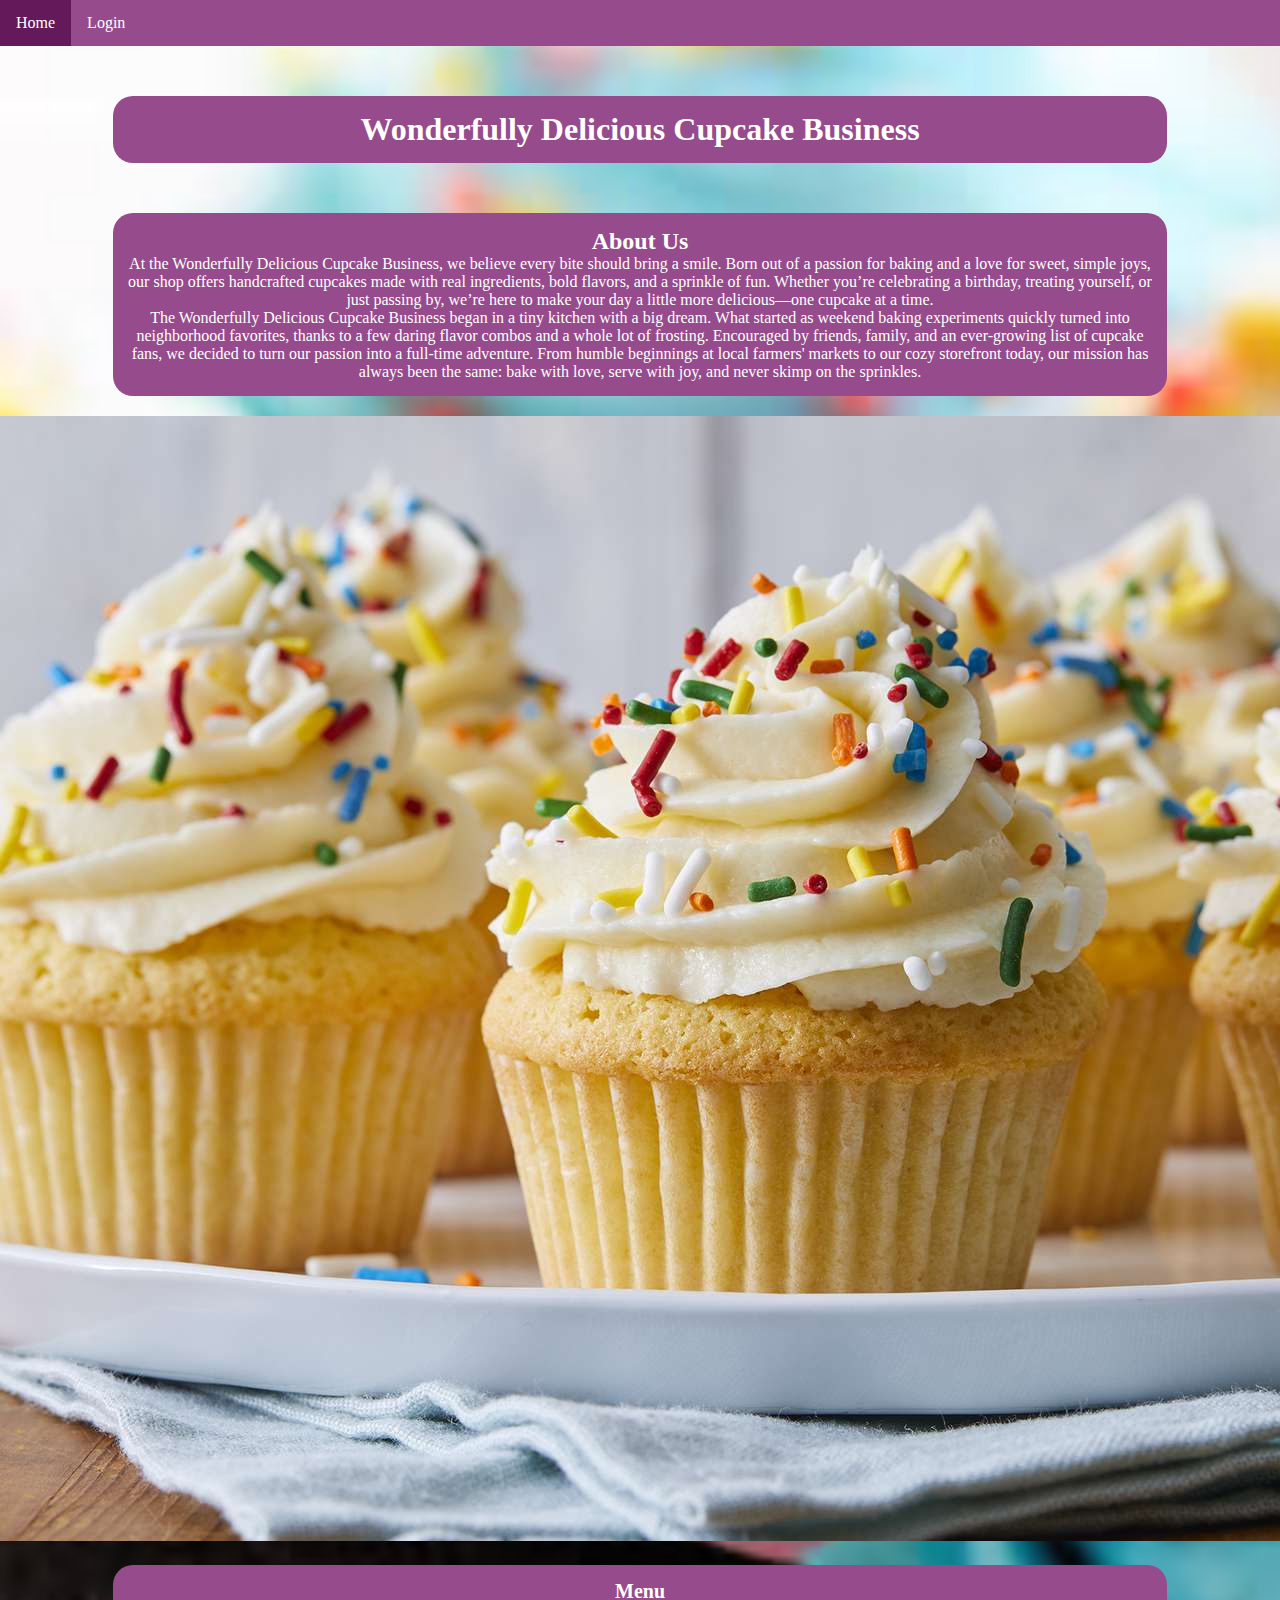
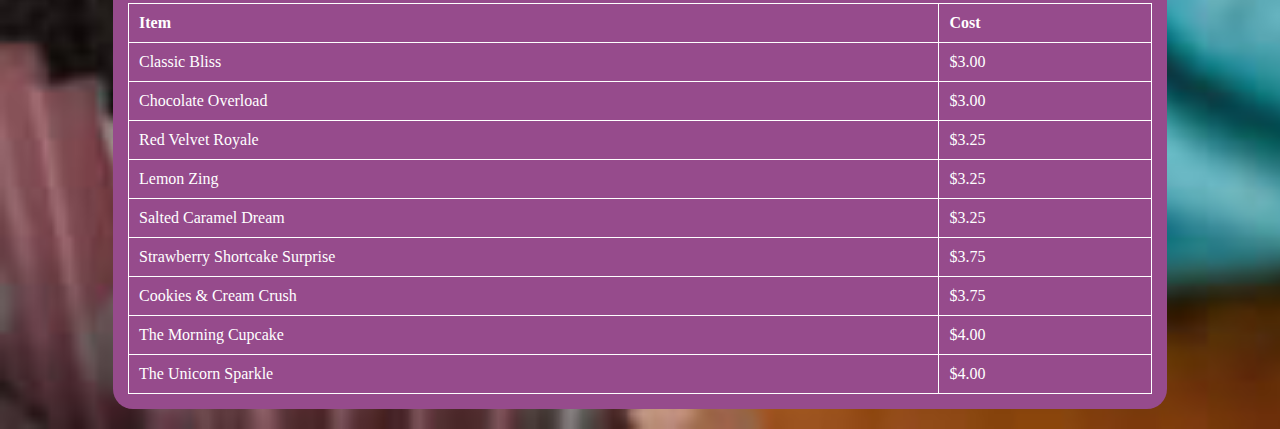
<file: index.html>
<!DOCTYPE html>
<html lang="en-US">
	<head>
		<title>WDCB Cupcakes | Home</title>
		<meta charset="UTF-8">
		<meta name="description" content="Final website project for intro to html">
		<meta name="keywords" content="html, website, class, project">
		<meta name="author" content="Class Student">
		<meta name="viewport" content="width=device-width, initial-scale=1.0">
		<link rel="stylesheet" href="styles.css">
	</head>
	<body>
		<div class="navbar">
			<ul>
				<li><a href="index.html">Home</a></li>
				<li><a href="login.html">Login</a></li>
			</ul>
		</div>
		
		<div class="title">
			<h1>Wonderfully Delicious Cupcake Business</h1>
		</div>
		
		<div id="about-us">
			<h2>About Us</h2>
			<p>At the Wonderfully Delicious Cupcake Business, we believe every bite should bring a smile. Born out of a passion for baking and a love for sweet, simple joys, our shop offers handcrafted cupcakes made with real ingredients, bold flavors, and a sprinkle of fun. Whether you’re celebrating a birthday, treating yourself, or just passing by, we’re here to make your day a little more delicious—one cupcake at a time.</p>
			<p>The Wonderfully Delicious Cupcake Business began in a tiny kitchen with a big dream. What started as weekend baking experiments quickly turned into neighborhood favorites, thanks to a few daring flavor combos and a whole lot of frosting. Encouraged by friends, family, and an ever-growing list of cupcake fans, we decided to turn our passion into a full-time adventure. From humble beginnings at local farmers' markets to our cozy storefront today, our mission has always been the same: bake with love, serve with joy, and never skimp on the sprinkles.</p>
		</div>
		


<img src="cupcakes.jpg" alt="cupcakes">





		<div class="menu-table">
			<table>
				<caption style="font-size: 20px; font-weight: 600;">Menu</caption>
				<tr>
					<th>Item</th>
					<th>Cost</th>
				</tr>
				<tr>
					<td>Classic Bliss</td>
					<td>$3.00</td>
				</tr>
				<tr>
					<td>Chocolate Overload</td>
					<td>$3.00</td>
				</tr>
				<tr>
					<td>Red Velvet Royale</td>
					<td>$3.25</td>
				</tr>
				<tr>
					<td>Lemon Zing</td>
					<td>$3.25</td>
				</tr>
				<tr>
					<td>Salted Caramel Dream</td>
					<td>$3.25</td>
				</tr>
				<tr>
					<td>Strawberry Shortcake Surprise</td>
					<td>$3.75</td>
				</tr>
				<tr>
					<td>Cookies & Cream Crush</td>
					<td>$3.75</td>
				</tr>
				<tr>
					<td>The Morning Cupcake</td>
					<td>$4.00</td>
				</tr>
				<tr>
					<td>The Unicorn Sparkle</td>
					<td>$4.00</td>
				</tr>
			</table>
		</div>
	</body>
</html>
</file>
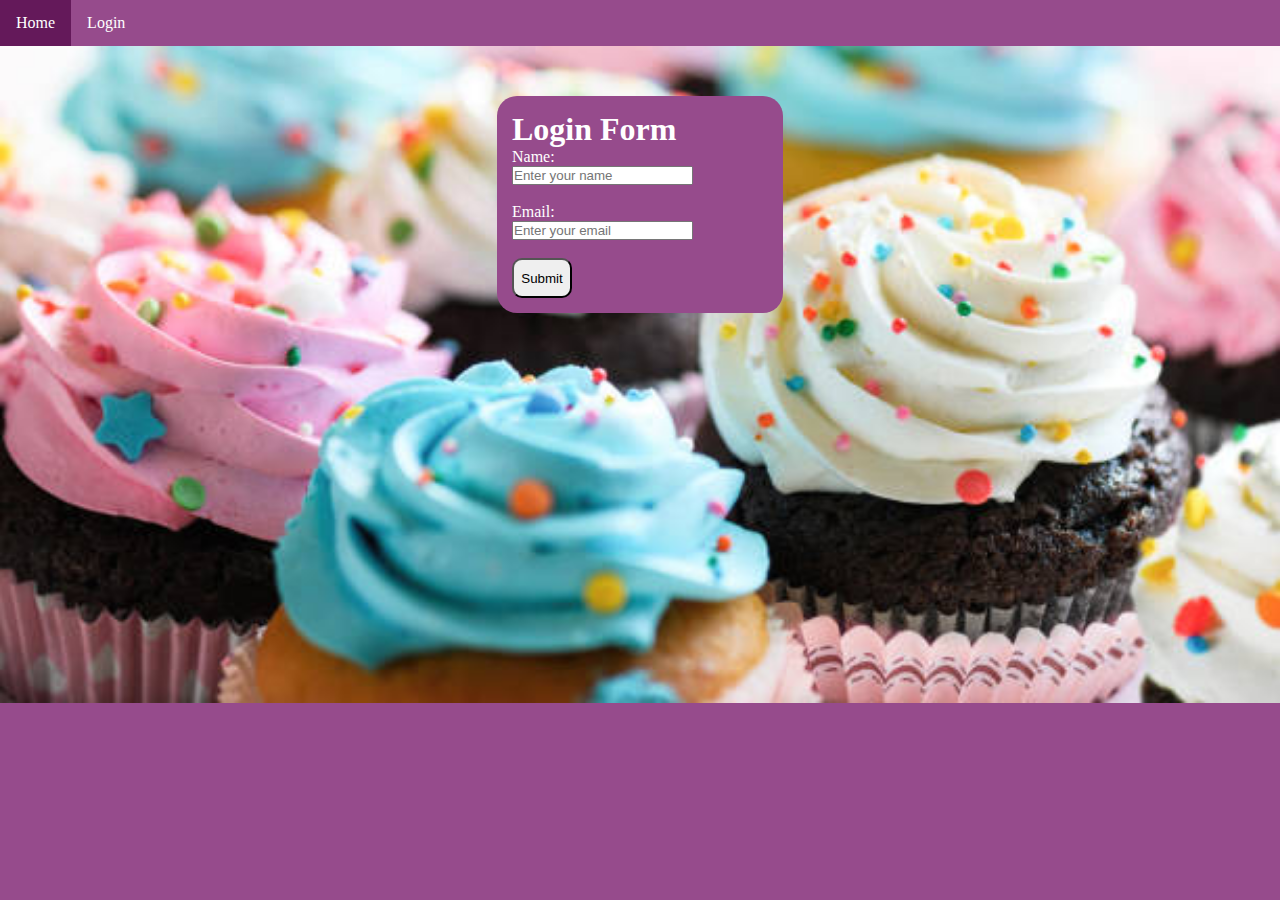
<file: login.html>
<!DOCTYPE html>
<html lang="en-US">
	<head>
		<title>WDCB Cupcakes | Login</title>
		<meta charset="UTF-8">
		<meta name="description" content="Login form for website">
		<meta name="keywords" content="login, form">
		<meta name="author" content="Class Student">
		<meta name="viewport" content="width=device-width, initial-scale=1.0">
		<link rel="stylesheet" href="styles.css">
	</head>
	<body>
		<div class="navbar">
			<ul>
				<li><a href="index.html">Home</a></li>
				<li><a href="login.html">Login</a></li>
			</ul>
		</div>
		
		<div class="form-box">
			<form>
				<h1>Login Form</h1>
				
				<label for="name">Name:</label> <br>
				<input type="text" id="name" placeholder="Enter your name" required>
				<br> <br>
				
				<label for="email">Email:</label> <br>
				<input type="email" id="email" placeholder="Enter your email" required>
				<br> <br>
				
				<input type="submit" value="Submit">
			</form>
		</div>
	</body>
</html>
</file>
<file: styles.css>
/* General */

* {
	margin: 0;
	padding: 0;
}

body {
	background-image: url(cupcakeimage.jpg);
	background-size: cover;
	background-repeat: no-repeat;
	background-color: rgb(150, 75, 140);
}

.title {
	width: 80%;
	margin: 50px auto;
	padding: 15px;
	text-align: center;
	background-color: rgb(150, 75, 140);
	color: rgb(255, 255, 255);
	border-radius: 20px;
}

/* Navbar */

ul {
	list-style-type: none;
	margin: 0;
	padding: 0;
	overflow: hidden;
	background-color: rgb(150, 75, 140);
}

li {
	float: left;
}

li a {
	display: block;
	color: rgb(255, 255, 255);
	text-align: center;
	padding: 14px 16px;
	text-decoration: none;
}

li a:hover {
	background-color: rgb(100, 25, 90);
}

/* About Us */

#about-us {
	width: 80%;
	margin: 20px auto;
	padding: 15px;
	text-align: center;
	background-color: rgb(150, 75, 140);
	color: rgb(255, 255, 255);
	border-radius: 20px;
}

/* Menu */

.menu-table {
	width: 80%;
	margin: 20px auto;
	padding: 15px;
	text-align: center;
	background-color: rgb(150, 75, 140);
	color: rgb(255, 255, 255);
	border-radius: 20px;
}

.menu-table table {
	width: 100%;
	border-collapse: collapse;
}

.menu-table table th, .menu-table table td {
	border: 1px solid rgb(255, 255, 255);
	padding: 10px;
	margin: 0px;
	text-align: left;
}

/* Form */

.form-box {
	width: 20%;
	margin: 50px auto;
	padding: 15px;
	background-color: rgb(150, 75, 140);
	color: rgb(255, 255, 255);
	border-radius: 20px;
}
			
.form-box h2 {
	text-align: center;
}

form {
	text-align: left;
}
			
input[type="text"]:hover, input[type="email"]:hover, textarea:hover {
	background-color: rgb(255, 215, 0);
	color: rgb(0, 0, 0);
}
			
input[type="submit"] {
	width: 60px;
	height: 40px;
	border-radius: 10px;
}
</file>
